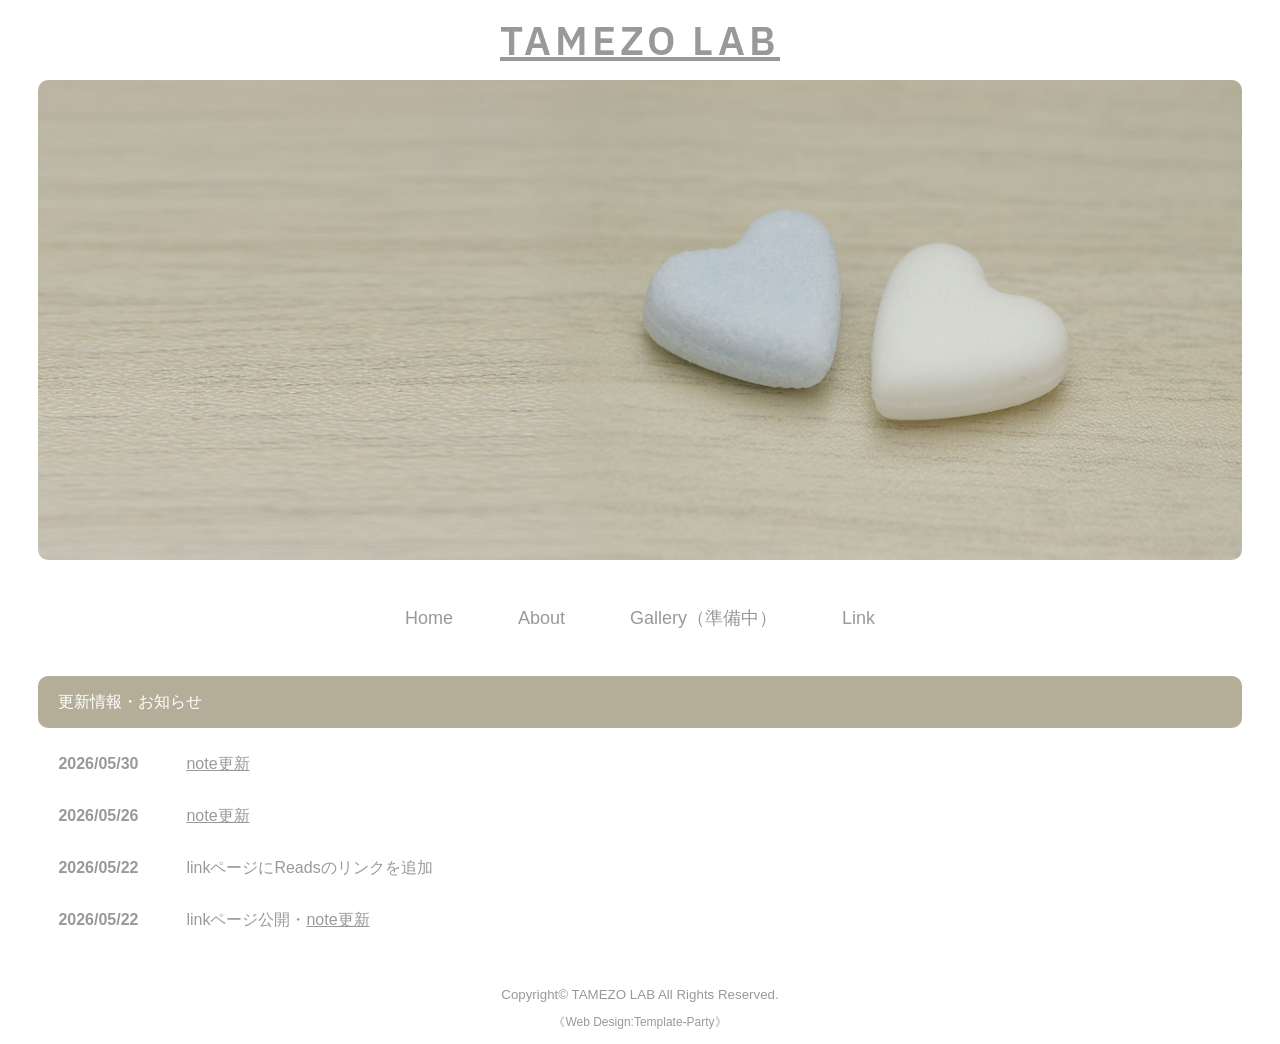
<file: index.html>
<!DOCTYPE html>
<html lang="ja">
<head>
<meta charset="UTF-8">
<meta http-equiv="X-UA-Compatible" content="IE=edge">
<title>ためぞうラボ</title>
<meta name="viewport" content="width=device-width, initial-scale=1">
<meta name="description" content="田口為が運営する個人サイト。勉強したことや創作について載せています。">
<meta name="keywords" content="個人サイト,プログラミング,小説,創作">

<link rel="preconnect" href="https://fonts.googleapis.com">
<link rel="preconnect" href="https://fonts.gstatic.com" crossorigin>
<link href="https://fonts.googleapis.com/css2?family=IBM+Plex+Sans:ital,wght@0,100..700;1,100..700&display=swap" rel="stylesheet">
<link rel="stylesheet" href="css/style.css">
</head>

<body>

<div id="container">

<header>
    <h1 id="logo" class="logo"><a href="index.html">TAMEZO LAB</a></h1>
    <aside id="mainimg"><img src="images/mainimg.jpg" alt=""></aside>
</header>

<nav id="menubar">
<ul>
<li><a href="index.html">Home</a></li>
<li><a href="about.html">About</a></li>
<!--<li><a href="gallery.html">Gallery</a></li>-->
<li><a>Gallery（準備中）</a></li>
<li><a href="link.html">Link</a></li>
</ul>
</nav>

<div id="contents">

<section id="new">
<h2>更新情報・お知らせ</h2>
<div class="new_box">
    <dl>
        <dt>2026/05/30</dt>
        <dd><a href="https://note.com/naseru_taguchi">note更新</a></dd>
    </dl>
    <dl>
        <dt>2026/05/26</dt>
        <dd><a href="https://note.com/naseru_taguchi">note更新</a></dd>
    </dl>
    <dl>
        <dt>2026/05/22</dt>
        <dd>linkページにReadsのリンクを追加</dd>
    </dl>
    <dl>
        <dt>2026/05/22</dt>
        <dd>linkページ公開・<a href="https://note.com/naseru_taguchi">note更新</a></dd>
    </dl>
    <dl>
        <dt>2026/05/18</dt>
        <dd>ホームページ公開</dd>
    </dl>
</div>
</section>



</div>
<!--/contents-->

<footer>
<small>Copyright&copy; <a href="index.html">TAMEZO LAB</a> All Rights Reserved.</small>
<span class="pr">《<a href="https://template-party.com/" target="_blank">Web Design:Template-Party</a>》</span>
</footer>

</div>
<!--/container-->

</body>
</html>
</file>
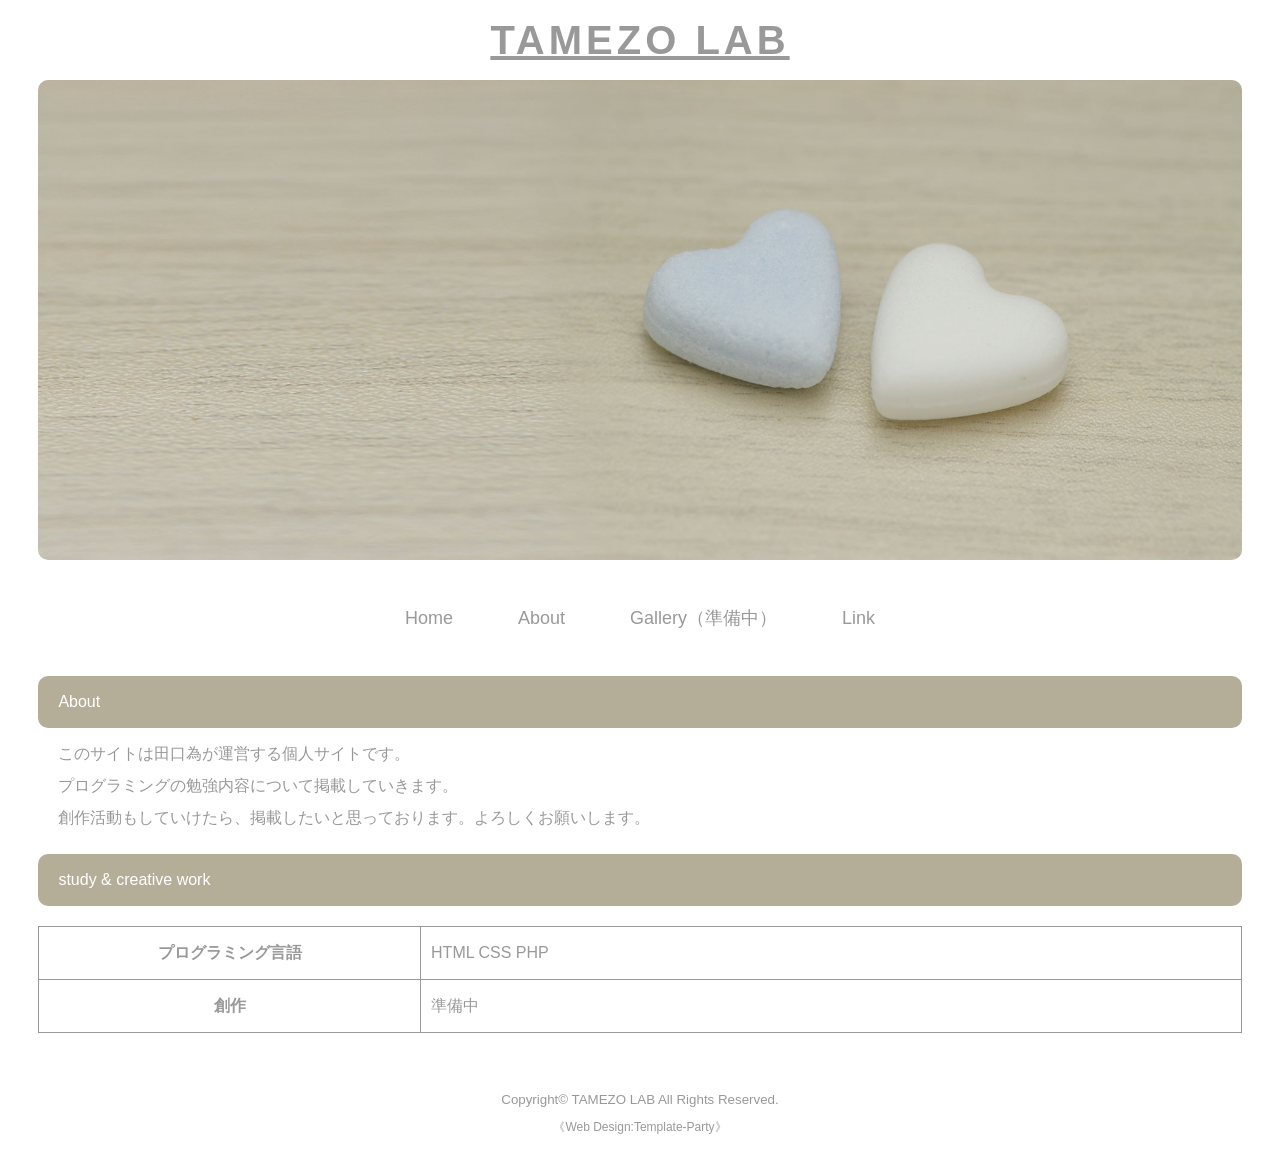
<file: about.html>
<!DOCTYPE html>
<html lang="ja">
<head>
<meta charset="UTF-8">
<meta http-equiv="X-UA-Compatible" content="IE=edge">
<title>ためぞうラボ_about</title>
<meta name="viewport" content="width=device-width, initial-scale=1">
<meta name="description" content="ここにサイト説明を入れます">
<meta name="keywords" content="キーワード１,キーワード２,キーワード３,キーワード４,キーワード５">
<link rel="stylesheet" href="css/style.css">
</head>

<body>

<div id="container">

<header>
    <h1 id="logo" class="logo"><a href="index.html">TAMEZO LAB</a></h1>
    <aside id="mainimg"><img src="images/mainimg.jpg" alt=""></aside>
</header>

<nav id="menubar">
<ul>
<li><a href="index.html">Home</a></li>
<li><a href="about.html">About</a></li>
<!--<li><a href="gallery.html">Gallery</a></li>-->
<li><a>Gallery（準備中）</a></li>
<li><a href="link.html">Link</a></li>
</ul>
</nav>

<div id="contents">

<section>

<h2>About</h2>
<p>このサイトは田口為が運営する個人サイトです。
    <br>
    プログラミングの勉強内容について掲載していきます。
    <br>
    創作活動もしていけたら、掲載したいと思っております。よろしくお願いします。
</p>

<h2>study & creative work</h2>
<table class="ta1">
<tr>
<th>プログラミング言語</th>
<td>HTML CSS PHP</td>
</tr>
<tr>
<th>創作</th>
<td>準備中</td>
</tr>
</table>

</section>

</div>
<!--/contents-->

<footer>
<small>Copyright&copy; <a href="index.html">TAMEZO LAB</a> All Rights Reserved.</small>
<span class="pr">《<a href="https://template-party.com/" target="_blank">Web Design:Template-Party</a>》</span>
</footer>

</div>
<!--/container-->

</body>
</html>
</file>
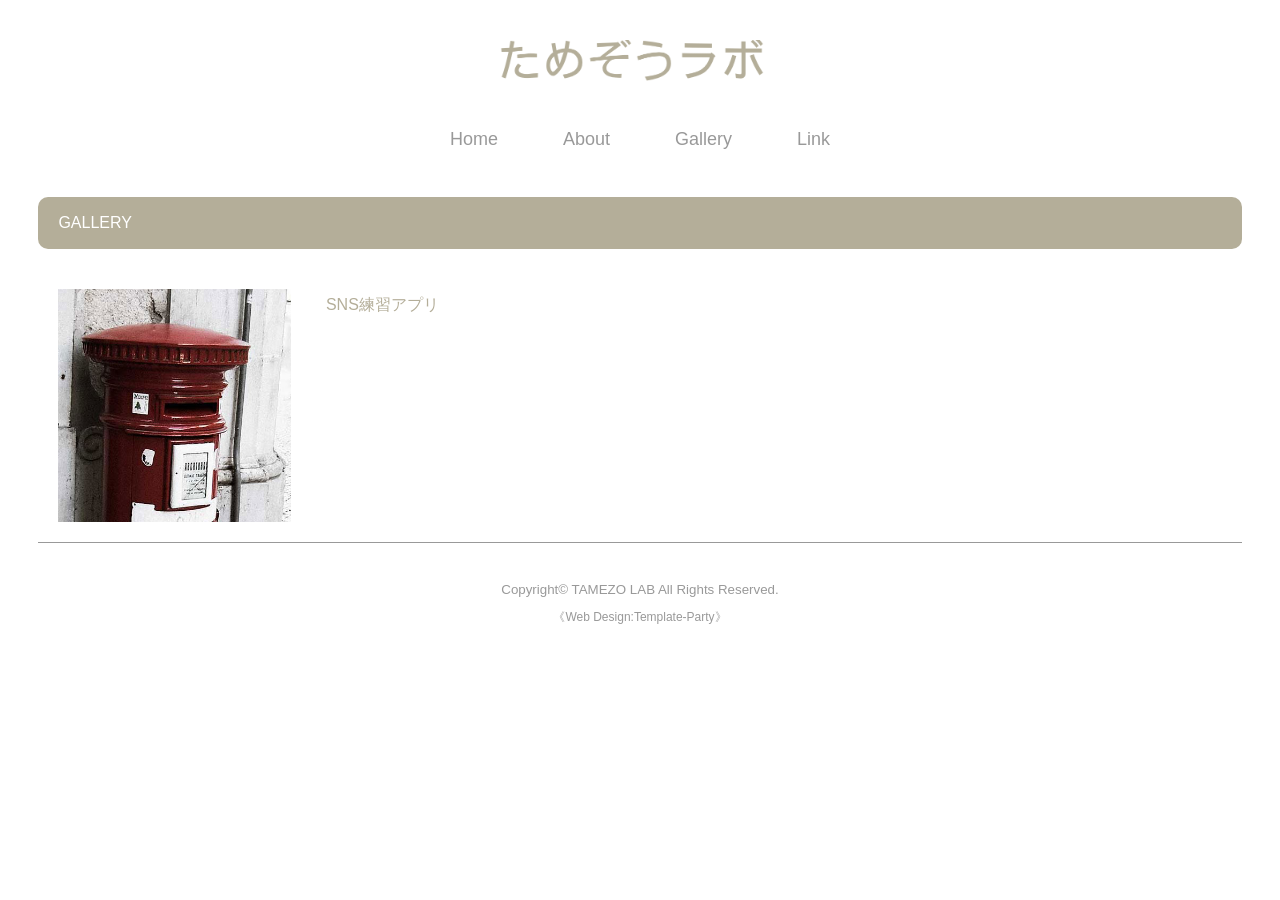
<file: gallery.html>
<!DOCTYPE html>
<html lang="ja">
<head>
<meta charset="UTF-8">
<meta http-equiv="X-UA-Compatible" content="IE=edge">
<title>ためぞうラボ_gallery</title>
<meta name="viewport" content="width=device-width, initial-scale=1">
<meta name="description" content="ここにサイト説明を入れます">
<meta name="keywords" content="キーワード１,キーワード２,キーワード３,キーワード４,キーワード５">
<link rel="stylesheet" href="css/style.css">
</head>

<body>

<div id="container">

<header>
<h1 id="logo"><a href="index.html"><img src="images/logo2.png" alt="SAMPLE SITE"></a></h1>
</header>

<nav id="menubar">
<ul>
<li><a href="index.html">Home</a></li>
<li><a href="about.html">About</a></li>
<li><a href="gallery.html">Gallery</a></li>
<li><a href="link.html">Link</a></li>
</ul>
</nav>

<div id="contents">

<section>

<h2>GALLERY</h2>

<div class="list">
    <a href="sns_practice_app.html" target="_blank" rel="noopener noreferrer">
        <img src="images/sample1.jpg" alt="SNS練習アプリのアイコン">
    </a>

<h4>SNS練習アプリ</h4>
<!-- <p>SNSの雰囲気を感じることができるアプリです。<br>
    投稿できるのは自分だけ。自分以外のアカウントは全て架空のものです。<br>
    アカウントは2時間で自動的に削除されるので、安全にSNSを使う練習ができます。</p> -->
</div>



<!-- <div class="list">
<img src="images/sample2.jpg">
<h4>ここの見出しの色は、cssフォルダのstyle.cssの「.list h4」で設定されているcolorのコードで変更できます。</h4>
<p>左の画像の幅もstyle.cssの「.list img」のwidthの数字で変更できます。</p>
</div> -->


</section>

</div>
<!--/contents-->

<footer>
<small>Copyright&copy; <a href="index.html">TAMEZO LAB</a> All Rights Reserved.</small>
<span class="pr">《<a href="https://template-party.com/" target="_blank">Web Design:Template-Party</a>》</span>
</footer>

</div>
<!--/container-->

</body>
</html>
</file>
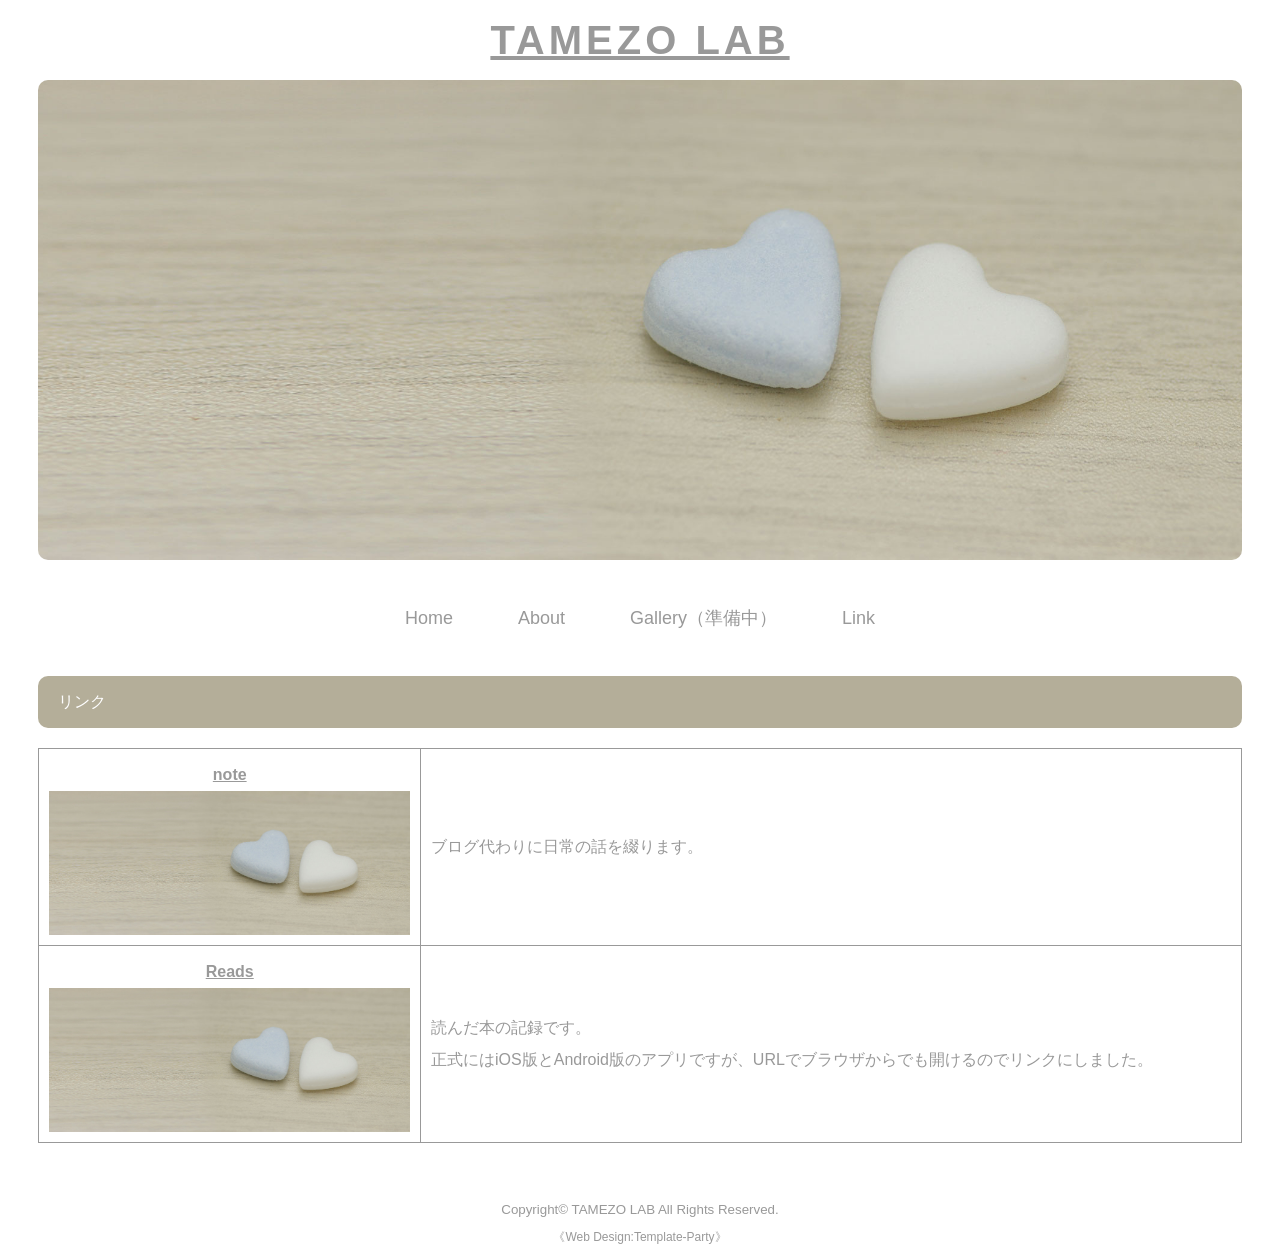
<file: link.html>
<!DOCTYPE html>
<html lang="ja">
<head>
<meta charset="UTF-8">
<meta http-equiv="X-UA-Compatible" content="IE=edge">
<title>初心者向けホームページテンプレート tp_beginner5</title>
<meta name="viewport" content="width=device-width, initial-scale=1">
<meta name="description" content="ここにサイト説明を入れます">
<meta name="keywords" content="キーワード１,キーワード２,キーワード３,キーワード４,キーワード５">
<link rel="stylesheet" href="css/style.css">
</head>

<body>

<div id="container">

<header>
    <h1 id="logo" class="logo"><a href="index.html">TAMEZO LAB</a></h1>
    <aside id="mainimg"><img src="images/mainimg.jpg" alt=""></aside>
</header>

<nav id="menubar">
<ul>
<li><a href="index.html">Home</a></li>
<li><a href="about.html">About</a></li>
<!--<li><a href="gallery.html">Gallery</a></li>-->
<li><a>Gallery（準備中）</a></li>
<li><a href="link.html">Link</a></li>
</ul>
</nav>

<div id="contents">

<section>

<h2>リンク</h2>

<table class="ta1">
<!-- <caption>見出しが必要であればここを使います</caption> -->
<tr>
    <th><a href="https://note.com/naseru_taguchi">note</a><br>
    <img src="images/mainimg.jpg" alt=""></th>
    <td>ブログ代わりに日常の話を綴ります。</td>
</tr>

<tr>
    <th><a href="https://www.reads.jp/u/naseru_taguchi">Reads</a><br>
    <img src="images/mainimg.jpg" alt=""></th>
    <td>読んだ本の記録です。<br>
        正式にはiOS版とAndroid版のアプリですが、URLでブラウザからでも開けるのでリンクにしました。</td>
</tr>
</table>

</section>

</div>
<!--/contents-->

<footer>
<small>Copyright&copy; <a href="index.html">TAMEZO LAB</a> All Rights Reserved.</small>
<span class="pr">《<a href="https://template-party.com/" target="_blank">Web Design:Template-Party</a>》</span>
</footer>

</div>
<!--/container-->

</body>
</html>
</file>
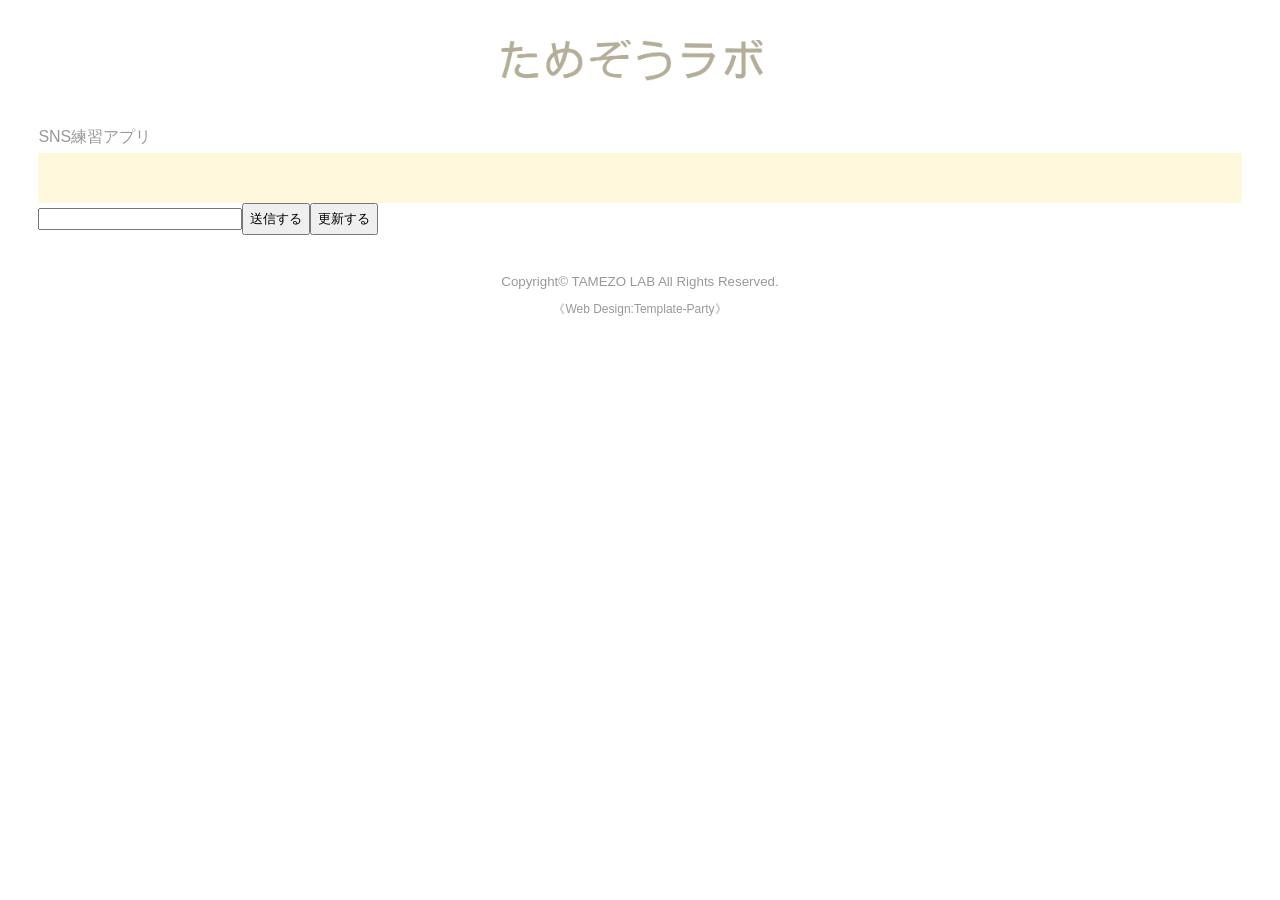
<file: sns_practice_app.html>
<!DOCTYPE html>
<html lang="ja">
<head>
<meta charset="UTF-8">
<meta http-equiv="X-UA-Compatible" content="IE=edge">
<title>ためぞうラボ_gallery</title>
<meta name="viewport" content="width=device-width, initial-scale=1">
<meta name="description" content="ここにサイト説明を入れます">
<meta name="keywords" content="キーワード１,キーワード２,キーワード３,キーワード４,キーワード５">
<link rel="stylesheet" href="css/style.css">
</head>

<body>

<div id="container">

<header>
<h1 id="logo"><a href="index.html"><img src="images/logo2.png" alt="SAMPLE SITE"></a></h1>
</header>



<div id="contents">

<section>

<div>SNS練習アプリ</div>

<div id="text_disp_area" class="text_disp_area">
</div>

<div class="input_area">
    <div id="text_input_area" class="text_input_area">
        <input type="textarea">
    </div>

    <button id="toukou_btn" class="btn toukou_btn" value="0">送信する</button>
    <button id="reload_btn" class="btn reload_btn" value="1">更新する</button>
</div>



<!-- <div class="list">
<img src="images/sample2.jpg">
<h4>ここの見出しの色は、cssフォルダのstyle.cssの「.list h4」で設定されているcolorのコードで変更できます。</h4>
<p>左の画像の幅もstyle.cssの「.list img」のwidthの数字で変更できます。</p>
</div> -->


</section>

</div>
<!--/contents-->

<footer>
<small>Copyright&copy; <a href="index.html">TAMEZO LAB</a> All Rights Reserved.</small>
<span class="pr">《<a href="https://template-party.com/" target="_blank">Web Design:Template-Party</a>》</span>
</footer>

</div>
<!--/container-->

</body>
<script src="js/sns.js"></script>
</html>
</file>
<file: css/style.css>
@charset "utf-8";


/*PC・タブレット・スマホ(全端末)共通設定
------------------------------------------------------------------------------------------------------------------------------------------------------*/

/*全体の設定
---------------------------------------------------------------------------*/
body {
	margin: 0px;
	padding: 0px;
	-webkit-text-size-adjust: none;
	color: #999;	/*全体の文字色*/
	font-family: "ヒラギノ角ゴ Pro W3", "Hiragino Kaku Gothic Pro", "メイリオ", Meiryo, Osaka, "ＭＳ Ｐゴシック", "MS PGothic", sans-serif;	/*フォント種類*/
	font-size: 16px;	/*文字サイズ*/
	line-height: 2;		/*行間*/
	background: #fff;	/*背景色*/
}
h1,h2,h3,h4,h5,p,ul,ol,li,dl,dt,dd,form,figure,form,select,input,textarea {margin: 0px;padding: 0px;font-size: 100%;font-weight: normal;}
ul {list-style-type: none;}
ol {padding-left: 40px;padding-bottom: 15px;}
img {border: none;max-width: 100%;height: auto;vertical-align: middle;}
table {border-collapse:collapse;font-size: 100%;border-spacing: 0;}
iframe {width: 100%;}

/*リンク（全般）設定
---------------------------------------------------------------------------*/
a {
	color: #999;	/*リンクテキストの色*/
	transition: 0.3s;	/*マウスオン時の移り変わるまでの時間設定。0.3秒。*/
}
a:hover {
	color: #b4ae99;	/*マウスオン時の文字色*/
}

/*コンテナー（ホームページを囲む一番外側のブロック）
---------------------------------------------------------------------------*/
#container {
	max-width: 1400px;	/*ブロックの最大幅*/
	margin: 0 auto;
	padding: 0 3%;
}

/*ヘッダー（ロゴが入った最上段のブロック）
---------------------------------------------------------------------------*/
/*headerブロック*/
header {
	text-align: center;	/*内容を中央よせ*/
}
/*ロゴ画像設定*/
#logo img {
	width: 400px;	/*画像幅*/
	margin: 40px auto 40px;	/*ロゴの上と下に40pxスペースを空ける設定*/
}
/*ロゴのフォント指定
  26.05.21 画像ではなくテキスト直書き*/
.logo {
	font-family: "IBM Plex Sans", sans-serif;
	font-size: 2.5rem;
	font-weight: 600;
	letter-spacing: 0.1em;
  }

/*トップページのメイン画像
---------------------------------------------------------------------------*/
/*画像ブロック*/
#mainimg img {
	border-radius: 10px;	/*角を丸くする指定。この１行を削除すれば角丸がなくなります。*/
	margin-bottom: 40px;	/*下に空けるスペース*/
}

/*メニュー
---------------------------------------------------------------------------*/
/*メニュー全体を囲むブロック*/
#menubar {
	text-align: center;		/*文字をセンタリング*/
	font-size: 18px;		/*文字サイズ*/
	margin-bottom: 40px;	/*下に空けるスペース*/
}
/*メニュー１個あたりの設定*/
#menubar li {
	display: inline;	/*横並びにする設定*/
}
#menubar li a {
	text-decoration: none;
	padding: 15px 30px;	/*各メニュー内の余白。上下に15px、左右に30pxあけるという意味。*/
}
/*マウスオン時の設定*/
#menubar li a:hover {
	color: #b4ae99;	/*文字色*/
	border-bottom: 4px solid #b4ae99;	/*下線の幅、線種、色*/
}

/*コンテンツ（見出しバーや文字などが入っているブロック）
---------------------------------------------------------------------------*/
/*コンテンツのh2タグの設定*/
#contents h2 {
	clear: both;
	margin-bottom: 20px;
	color: #fff;		/*文字色*/
	padding: 10px 20px;	/*上下、左右への余白*/
	background: #b4ae99;	/*背景色*/
	border-radius: 10px;	/*角を丸くする指定。この１行を削除すれば角丸がなくなります。*/
}
/*コンテンツのh3タグの設定*/
#contents h3 {
	clear: both;
	margin-bottom: 20px;
	padding: 8px 20px;	/*上下、左右への余白*/
	background: #fff;	/*背景色*/
	border: 1px solid #999;	/*枠線の幅、線種、色*/
	border-radius: 10px;	/*角を丸くする指定。この１行を削除すれば角丸がなくなります。*/
}
/*コンテンツのp(段落)タグ設定*/
#contents p {
	padding: 0px 20px 20px;	/*上、左右、下への余白*/
}
/*他。微調整。*/
#contents p + p {
	margin-top: -5px;
}
#contents h2 + p,
#contents h3 + p {
	margin-top: -10px;
}
#contents section + section {
	margin-top: 30px;
}

/*Galleryページ
---------------------------------------------------------------------------*/
/*各ブロックごとの設定*/
.list {
	overflow: hidden;
	border-bottom: 1px solid #999;	/*下線の幅、線種、色*/
	padding: 20px;	/*ボックス内の余白*/
}
/*h4見出しの設定*/
.list h4 {
	color: #b4ae99;	/*文字色*/
}
/*画像の設定*/
.list img {
	width: 20%;			/*画像幅*/
	float: left;		/*画像を左に回り込み*/
	margin-right: 3%	/*画像の右側に空けるスペース*/
}
/*段落タグ*/
.list p {
	padding: 0 !important;
}
/*260530 新着表示を縦スクロールする*/
.new_box {
	max-height: 200px;
	overflow-y: auto;
}

/*260523 練習SNSページ*/

/*投稿表示エリア*/
.text_disp_area {
	width: 100%;
	height: 50px;
	border: #999;
	background-color: cornsilk;
}

.input_area {
	display: flex;
}



/*フッター(ページ最下部のcopyrightのパーツ)設定
---------------------------------------------------------------------------*/
footer {
	clear: both;
	text-align: center;	/*文字をセンタリング*/
	padding: 30px 0px 10px;	/*上、左右、下へのボックス内の余白*/
}
footer a {
	text-decoration: none;
	border: none;
}
footer .pr {
	display: block;
}

/*トップページ内「更新情報・お知らせ」ブロック
---------------------------------------------------------------------------*/
/*ブロック全体の設定*/
#new dl {
	padding: 0px 20px;	/*上下、左右へのブロック内の余白*/
	margin-bottom: 20px;	/*ブロックの下(外側)に空ける余白*/
}
/*日付設定*/
#new dt {
	font-weight: bold;	/*太字にする設定。標準がいいならこの行削除。*/
	float: left;
	width: 8em;
}
/*記事設定*/
#new dd {
	padding-left: 8em;
}

/*テーブル
---------------------------------------------------------------------------*/
/*テーブル１行目に入った見出し部分（※caption）*/
.ta1 caption {
	border: 1px solid #999;	/*テーブルの枠線の幅、線種、色*/
	border-bottom: none;	/*下線だけ消す*/
	text-align: left;		/*文字を左寄せ*/
	background: #eee;		/*背景色*/
	font-weight: bold;		/*太字に*/
	padding: 10px;			/*ボックス内の余白*/
}
/*テーブル１行目に入った見出し部分（※tamidashi）*/
.ta1 th.tamidashi {
	width: auto;
	text-align: left;	/*左よせ*/
	background: #eee;	/*背景色*/
}
/*ta1テーブルブロック設定*/
.ta1 {
	table-layout: fixed;
	width: 100%;
	margin: 0 auto 20px;
}
.ta1, .ta1 td, .ta1 th {
	word-break: break-all;
	border: 1px solid #999;	/*テーブルの枠線の幅、線種、色*/
	padding: 10px;			/*テーブル内の余白*/
}
/*テーブルの左側ボックス*/
.ta1 th {
	text-align: center;	/*センタリング*/
	width: 30%;			/*幅*/
}

/*トップページのNEWアイコン
---------------------------------------------------------------------------*/
.newicon {
	background: #F00;	/*背景色*/
	color: #FFF;		/*文字色*/
	font-size: 70%;
	line-height: 1.5;
	padding: 2px 5px;
	border-radius: 2px;
	margin: 0px 5px;
	vertical-align: text-top;
}

/*その他
---------------------------------------------------------------------------*/
.look {background: #e5e5e5;padding: 5px 10px;border-radius: 4px;}
.mb15,.mb1em {margin-bottom: 15px;}
.color1 {color: #b4ae99;}
.pr {font-size: 12px;}
.wl {width: 96%;}
.ws {width: 50%;}
.c {text-align: center;}
.r {text-align: right;}
.l {text-align: left;}



/*画面幅580px以下の設定
------------------------------------------------------------------------------------------------------------------------------------------------------*/
@media screen and (max-width:580px){

/*全体の設定
---------------------------------------------------------------------------*/
body {
	font-size: 12px;	/*文字サイズ*/
	line-height: 1.5;	/*行間*/
}

/*メニュー
---------------------------------------------------------------------------*/
/*メニュー１個あたりの設定*/
#menubar li {
	display: block;	/*縦並びにする設定*/
	margin-bottom: 10px;
}
#menubar li a {
	text-decoration: none;
	padding: 8px 30px;	/*各メニュー内の余白。*/
}

/*Galleryページ
---------------------------------------------------------------------------*/
/*各ブロックごとの設定*/
.list {
	padding: 10px;	/*ボックス内の余白*/
}



/*その他
---------------------------------------------------------------------------*/
.ws,.wl {width: 94%;}

}
</file>
